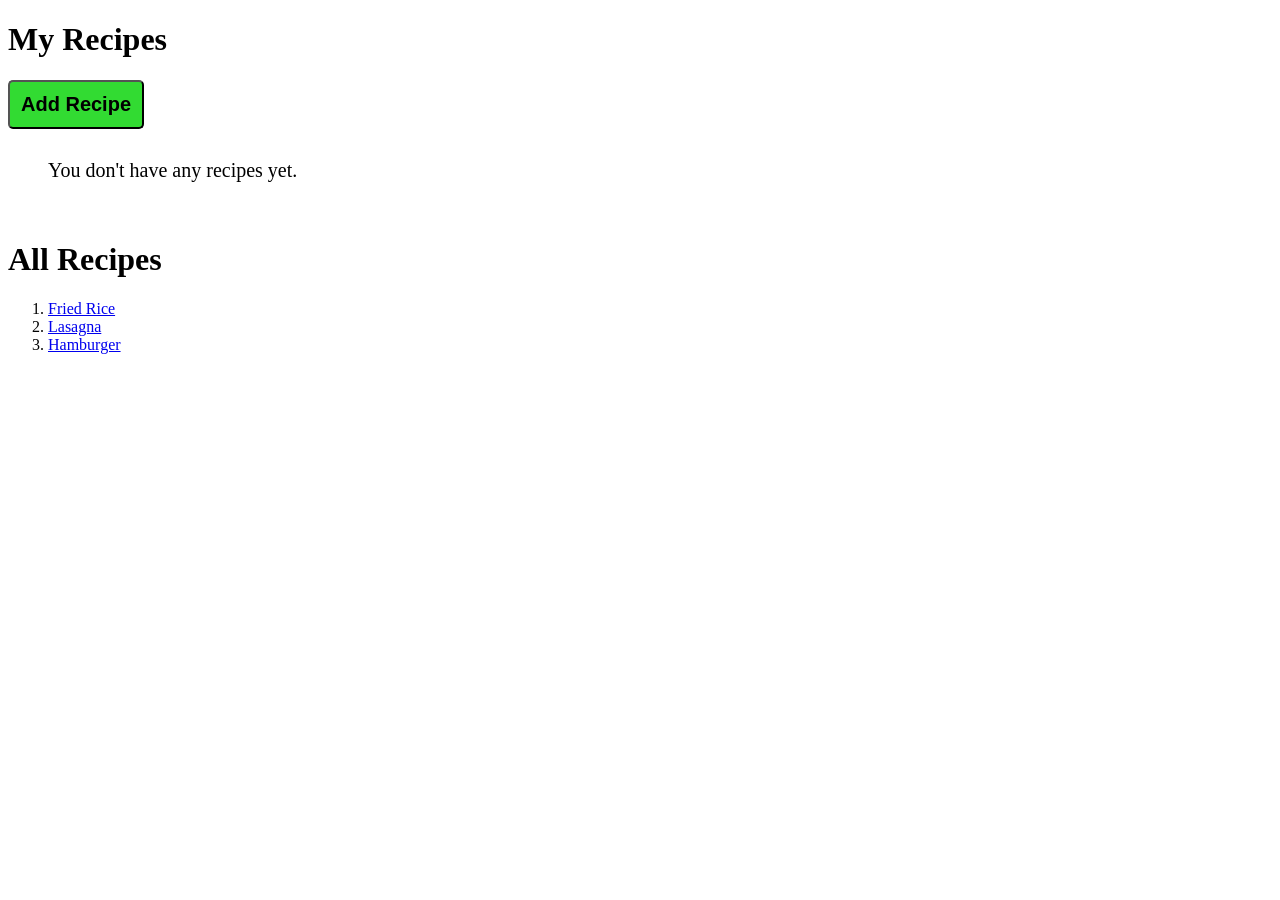
<file: index.html>
<!doctype html>
<html lang="en">
  <head>
    <meta charset="UTF-8" />
    <meta name="viewport" content="width=device-width, initial-scale=1.0" />
    <title>Recipes</title>
    <link rel="stylesheet" href="style.css" />
  </head>
  <body>
    <h1>My Recipes</h1>
    <button id="add">Add Recipe</button>
    <ul id="owned"></ul>
    <br />
    <h1>All Recipes</h1>
    <ol>
      <li><a href="recipes/fried-rice.html">Fried Rice</a></li>
      <li><a href="recipes/lasagna.html">Lasagna</a></li>
      <li><a href="recipes/hamburger.html">Hamburger</a></li>
      <script src="index.js"></script>
    </ol>
  </body>
</html>
</file>
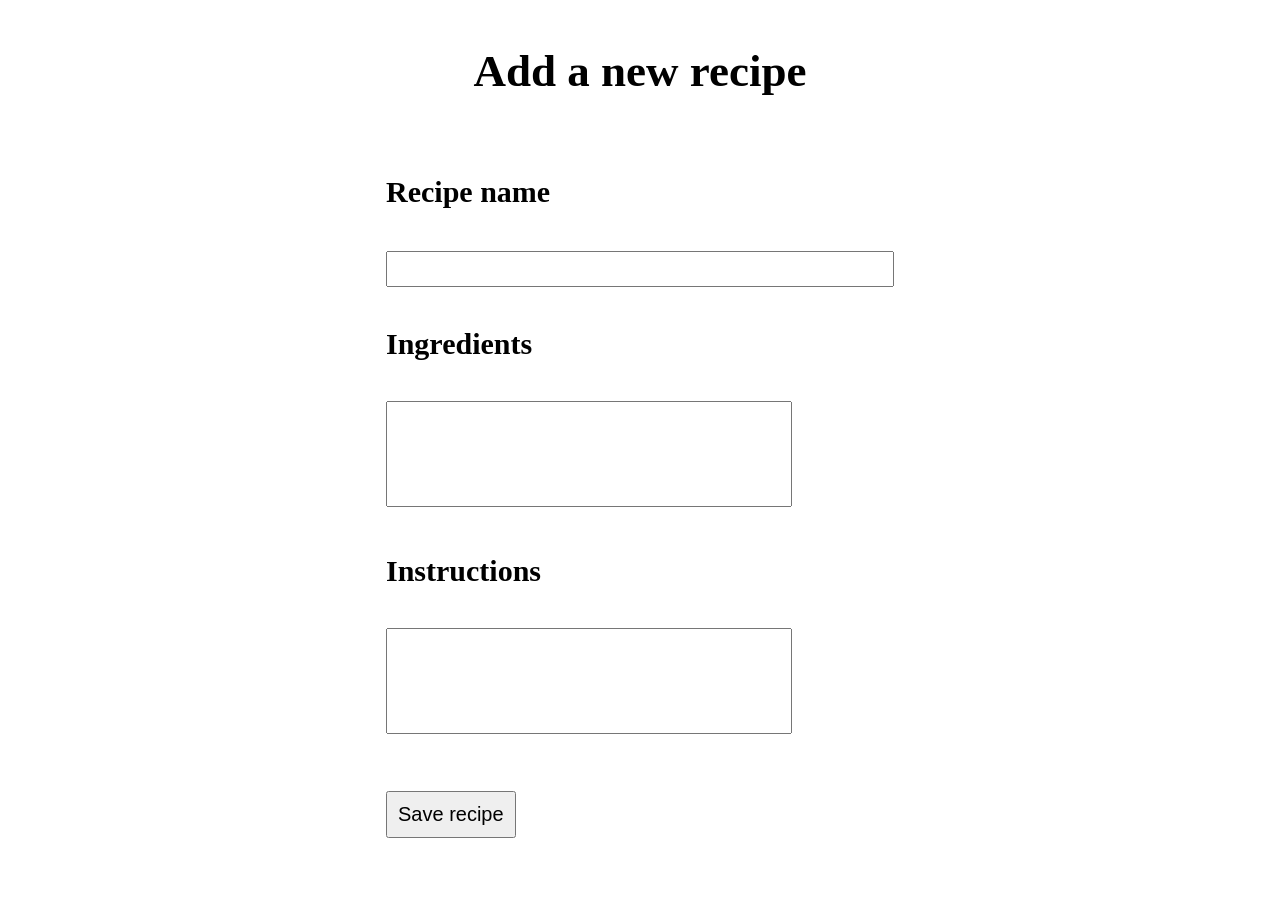
<file: add-recipes/add.html>
<!doctype html>
<html lang="en">
  <head>
    <meta charset="UTF-8" />
    <meta name="viewport" content="width=device-width, initial-scale=1.0" />
    <title>New recipe</title>
    <link rel="stylesheet" href="adding.css" />
  </head>
  <body>
    <h2>Add a new recipe</h2>
    <form id="new">
      <h4>Recipe name</h4>
      <input
        id="name"
        name="recipe-name"
        autocomplete="new-password"
        required
      />
      <h4>Ingredients</h4>
      <textarea
        id="ingredients"
        name="ingredients"
        autocomplete="new-password"
        required
      ></textarea>
      <h4>Instructions</h4>
      <textarea
        id="instructions"
        name="instructions"
        autocomplete="new-password"
        required
      ></textarea>
      <br />
      <input type="submit" id="save" value="Save recipe" />
    </form>
    <script src="add.js"></script>
  </body>
</html>
</file>
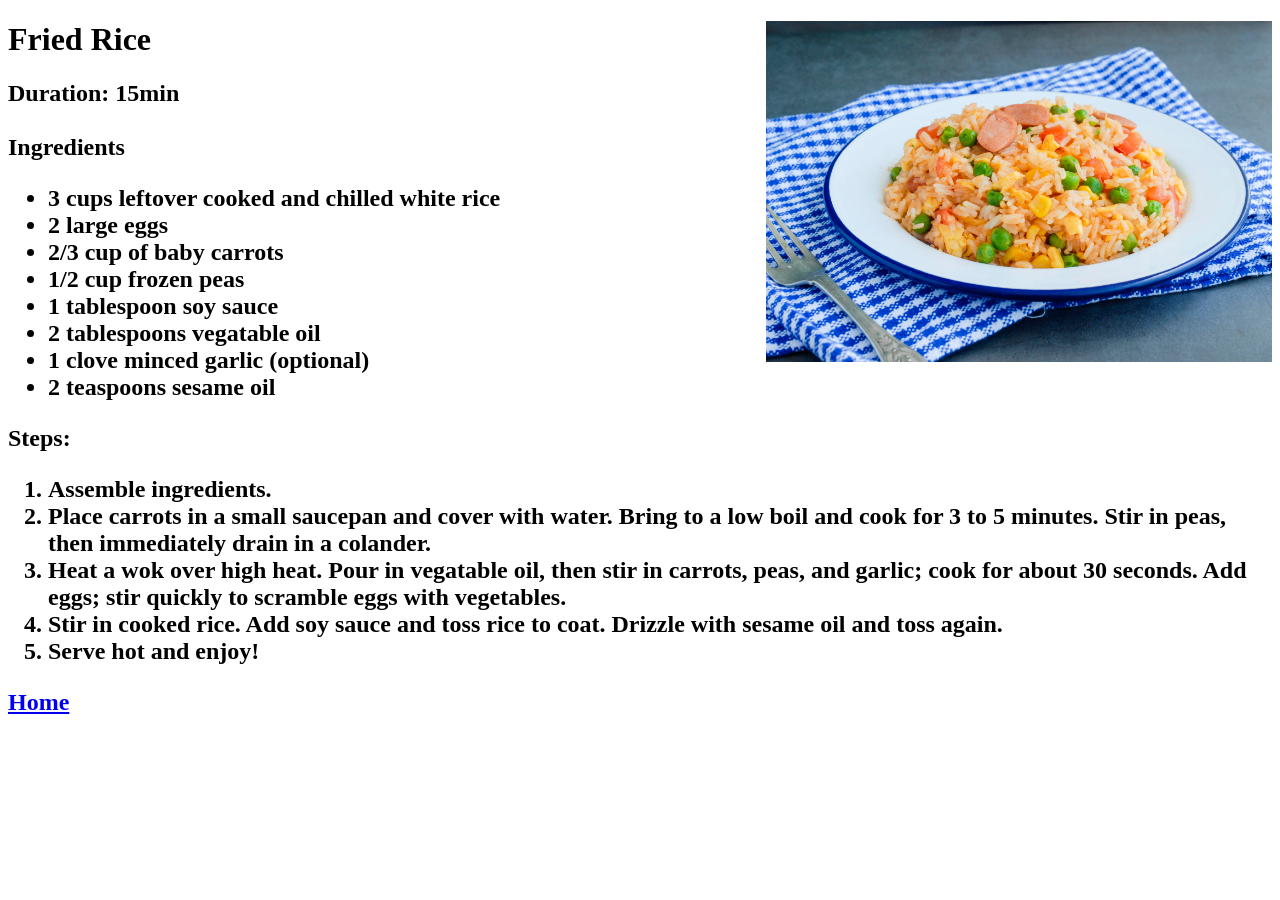
<file: recipes/fried-rice.html>
<!doctype html>
<html lang="en">
  <head>
    <meta charset="UTF-8" />
    <meta name="viewport" content="width=device-width, initial-scale=1.0" />
    <title>Document</title>
  </head>
  <body>
    <img
      src="images/fried-rice.jpg"
      alt="fried rice"
      style="float: right; height: 40%; width: 40%"
    />
    <h1>Fried Rice</h1>
    <h2>
      Duration: 15min<br />
      <br />
      Ingredients
      <ul>
        <li>3 cups leftover cooked and chilled white rice</li>
        <li>2 large eggs</li>
        <li>2/3 cup of baby carrots</li>
        <li>1/2 cup frozen peas</li>
        <li>1 tablespoon soy sauce</li>
        <li>2 tablespoons vegatable oil</li>
        <li>1 clove minced garlic (optional)</li>
        <li>2 teaspoons sesame oil</li>
      </ul>
      Steps:
      <ol>
        <li>Assemble ingredients.</li>
        <li>
          Place carrots in a small saucepan and cover with water. Bring to a low
          boil and cook for 3 to 5 minutes. Stir in peas, then immediately drain
          in a colander.
        </li>
        <li>
          Heat a wok over high heat. Pour in vegatable oil, then stir in
          carrots, peas, and garlic; cook for about 30 seconds. Add eggs; stir
          quickly to scramble eggs with vegetables.
        </li>
        <li>
          Stir in cooked rice. Add soy sauce and toss rice to coat. Drizzle with
          sesame oil and toss again.
        </li>
        <li>Serve hot and enjoy!</li>
      </ol>
      <a href="/index.html">Home</a>
    </h2>
  </body>
</html>
</file>
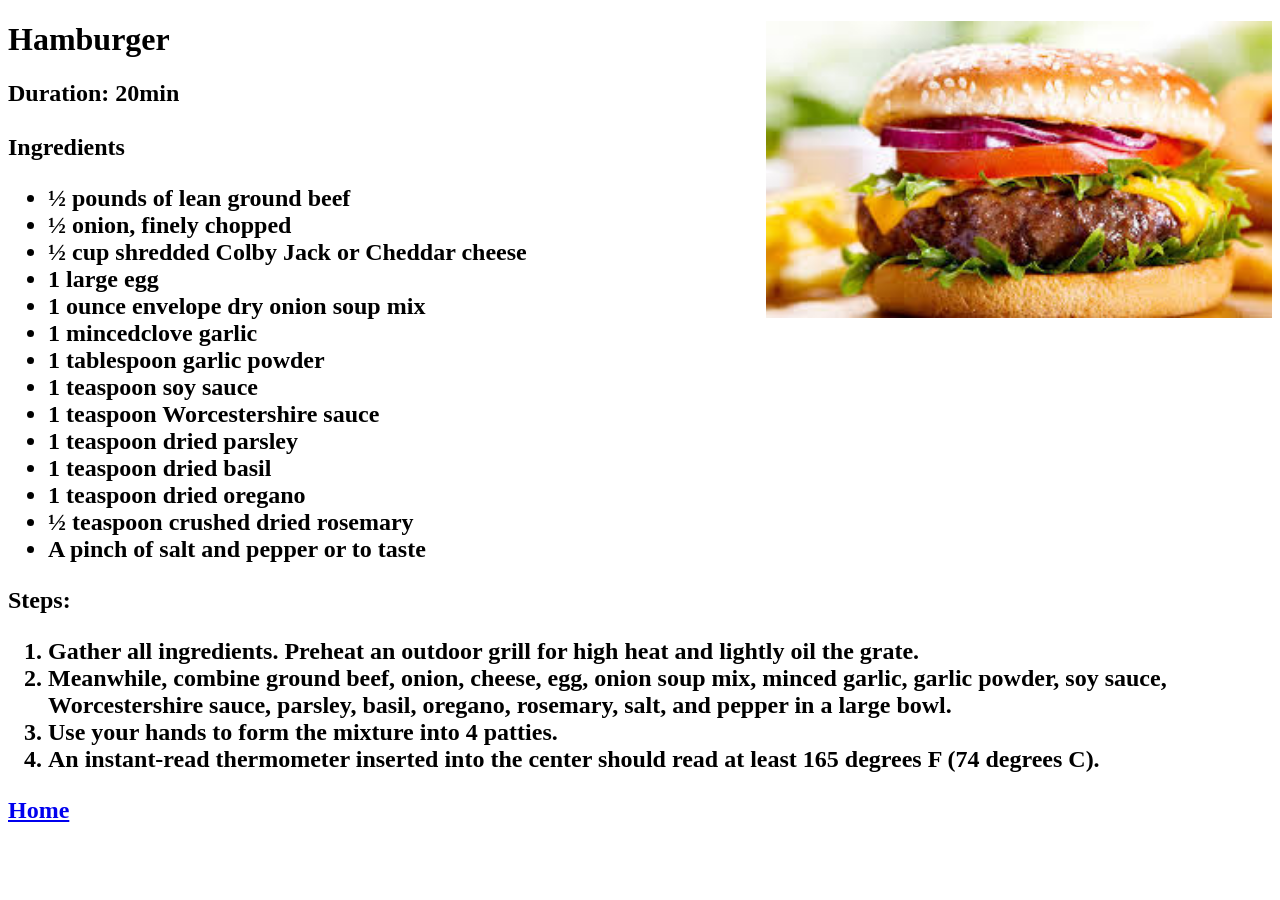
<file: recipes/hamburger.html>
<!doctype html>
<html lang="en">
  <head>
    <meta charset="UTF-8" />
    <meta name="viewport" content="width=device-width, initial-scale=1.0" />
    <title>Document</title>
  </head>
  <body>
    <img
      src="images/hamburger.jpeg"
      alt="hamburger"
      style="float: right; height: 40%; width: 40%"
    />
    <h1>Hamburger</h1>
    <h2>
      Duration: 20min<br />
      <br />
      Ingredients
      <ul>
        <li>½ pounds of lean ground beef</li>
        <li>½ onion, finely chopped</li>
        <li>½ cup shredded Colby Jack or Cheddar cheese</li>
        <li>1 large egg</li>
        <li>1 ounce envelope dry onion soup mix</li>
        <li>1 mincedclove garlic</li>
        <li>1 tablespoon garlic powder</li>
        <li>1 teaspoon soy sauce</li>
        <li>1 teaspoon Worcestershire sauce</li>
        <li>1 teaspoon dried parsley</li>
        <li>1 teaspoon dried basil</li>
        <li>1 teaspoon dried oregano</li>
        <li>½ teaspoon crushed dried rosemary</li>
        <li>A pinch of salt and pepper or to taste</li>
      </ul>
      Steps:
      <ol>
        <li>
          Gather all ingredients. Preheat an outdoor grill for high heat and
          lightly oil the grate.
        </li>
        <li>
          Meanwhile, combine ground beef, onion, cheese, egg, onion soup mix,
          minced garlic, garlic powder, soy sauce, Worcestershire sauce,
          parsley, basil, oregano, rosemary, salt, and pepper in a large bowl.
        </li>
        <li>Use your hands to form the mixture into 4 patties.</li>
        <li>
          An instant-read thermometer inserted into the center should read at
          least 165 degrees F (74 degrees C).
        </li>
      </ol>
      <a href="/index.html">Home</a>
    </h2>
  </body>
</html>
</file>
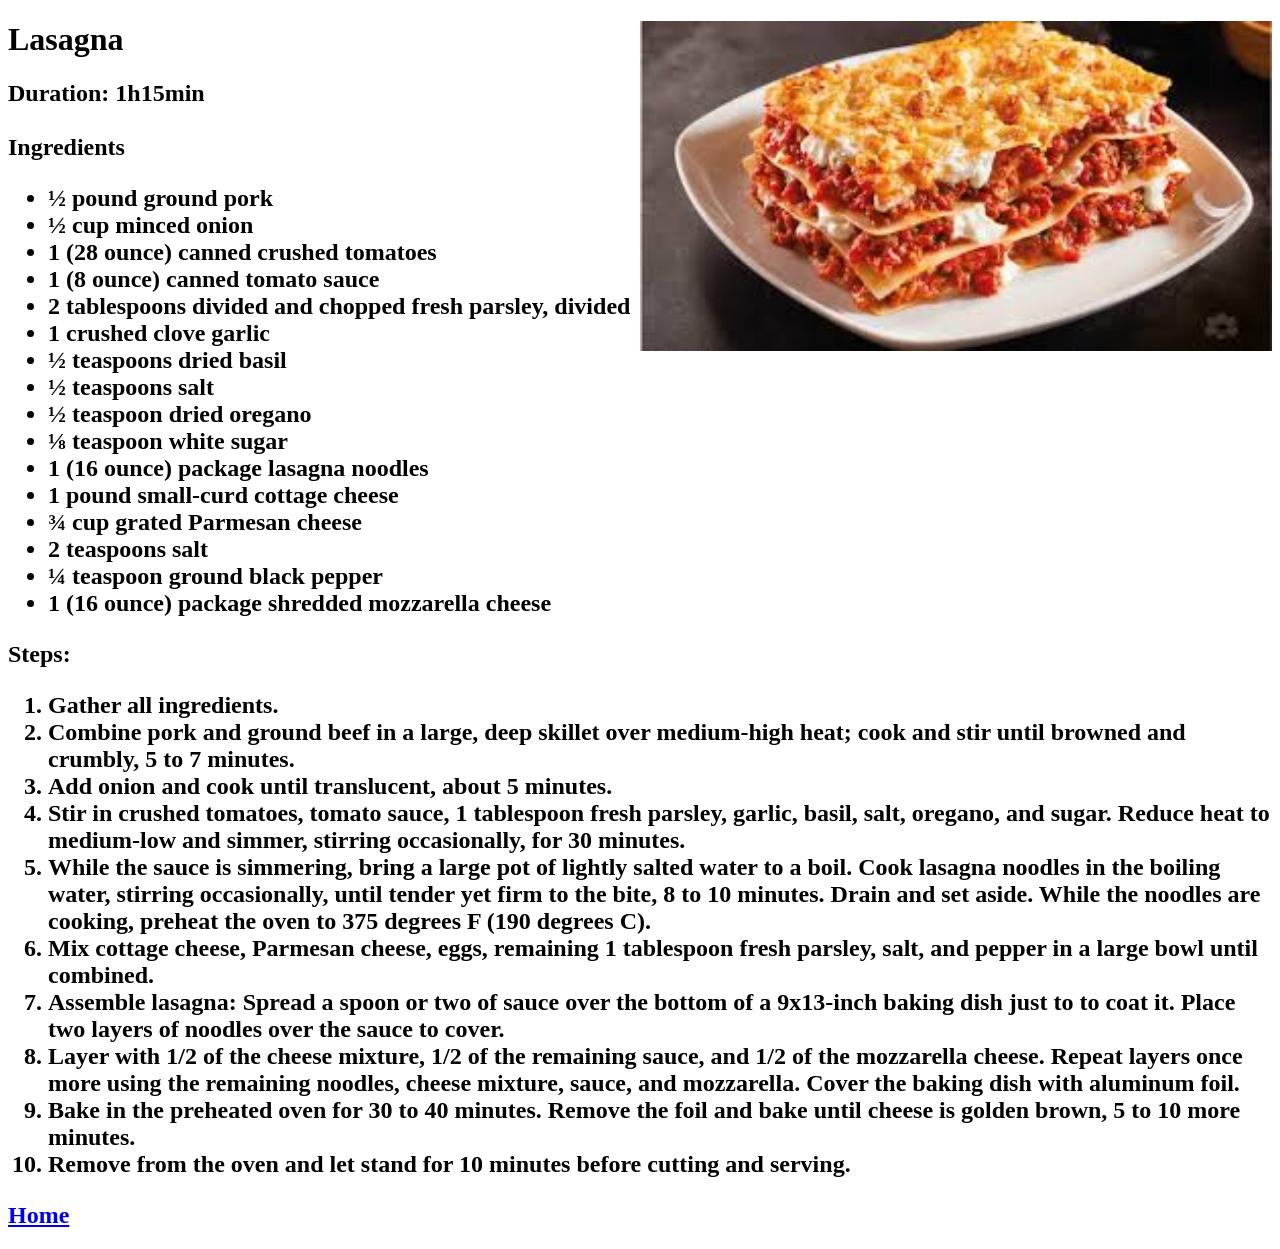
<file: recipes/lasagna.html>
<!doctype html>
<html lang="en">
  <head>
    <meta charset="UTF-8" />
    <meta name="viewport" content="width=device-width, initial-scale=1.0" />
    <title>Document</title>
  </head>
  <body>
    <img
      src="images/lasagna.jpeg"
      alt="lasagna"
      style="float: right; height: 40%; width: 50%"
    />
    <h1>Lasagna</h1>
    <h2>
      Duration: 1h15min<br />
      <br />
      Ingredients
      <ul>
        <li>½ pound ground pork</li>
        <li>½ cup minced onion</li>
        <li>1 (28 ounce) canned crushed tomatoes</li>
        <li>1 (8 ounce) canned tomato sauce</li>
        <li>2 tablespoons divided and chopped fresh parsley, divided</li>
        <li>1 crushed clove garlic</li>
        <li>½ teaspoons dried basil</li>
        <li>½ teaspoons salt</li>
        <li>½ teaspoon dried oregano</li>
        <li>⅛ teaspoon white sugar</li>
        <li>1 (16 ounce) package lasagna noodles</li>
        <li>1 pound small-curd cottage cheese</li>
        <li>¾ cup grated Parmesan cheese</li>
        <li>2 teaspoons salt</li>
        <li>¼ teaspoon ground black pepper</li>
        <li>1 (16 ounce) package shredded mozzarella cheese</li>
      </ul>
      Steps:
      <ol>
        <li>Gather all ingredients.</li>
        <li>
          Combine pork and ground beef in a large, deep skillet over medium-high
          heat; cook and stir until browned and crumbly, 5 to 7 minutes.
        </li>
        <li>Add onion and cook until translucent, about 5 minutes.</li>
        <li>
          Stir in crushed tomatoes, tomato sauce, 1 tablespoon fresh parsley,
          garlic, basil, salt, oregano, and sugar. Reduce heat to medium-low and
          simmer, stirring occasionally, for 30 minutes.
        </li>
        <li>
          While the sauce is simmering, bring a large pot of lightly salted
          water to a boil. Cook lasagna noodles in the boiling water, stirring
          occasionally, until tender yet firm to the bite, 8 to 10 minutes.
          Drain and set aside. While the noodles are cooking, preheat the oven
          to 375 degrees F (190 degrees C).
        </li>
        <li>
          Mix cottage cheese, Parmesan cheese, eggs, remaining 1 tablespoon
          fresh parsley, salt, and pepper in a large bowl until combined.
        </li>
        <li>
          Assemble lasagna: Spread a spoon or two of sauce over the bottom of a
          9x13-inch baking dish just to to coat it. Place two layers of noodles
          over the sauce to cover.
        </li>
        <li>
          Layer with 1/2 of the cheese mixture, 1/2 of the remaining sauce, and
          1/2 of the mozzarella cheese. Repeat layers once more using the
          remaining noodles, cheese mixture, sauce, and mozzarella. Cover the
          baking dish with aluminum foil.
        </li>
        <li>
          Bake in the preheated oven for 30 to 40 minutes. Remove the foil and
          bake until cheese is golden brown, 5 to 10 more minutes.
        </li>
        <li>
          Remove from the oven and let stand for 10 minutes before cutting and
          serving.
        </li>
      </ol>
      <a href="/index.html">Home</a>
    </h2>
  </body>
</html>
</file>
<file: style.css>
ul {
  font-size: 20px;
}

#add {
  font-weight: 700;
  font-size: 20px;
  padding: 11px;
  margin-bottom: 10px;
  background-color: rgb(50, 219, 50);
  border-width: 2px;
  border-radius: 5px;
  cursor: pointer;
}
</file>
<file: add-recipes/adding.css>
body {
  display: flex;
  flex-direction: column;
  align-items: center;
  font-size: 30px;
}

#name {
  resize: none;
  height: 30px;
  width: 500px;
  font-size: 20px;
}

textarea {
  resize: none;
  width: 400px;
  min-height: 100px;
  field-sizing: content;
  font-size: 20px;
  font-family: Arial, Helvetica, sans-serif;
}

#save {
  font-size: 20px;
  padding: 10px;
  margin-top: 50px;
}
</file>
